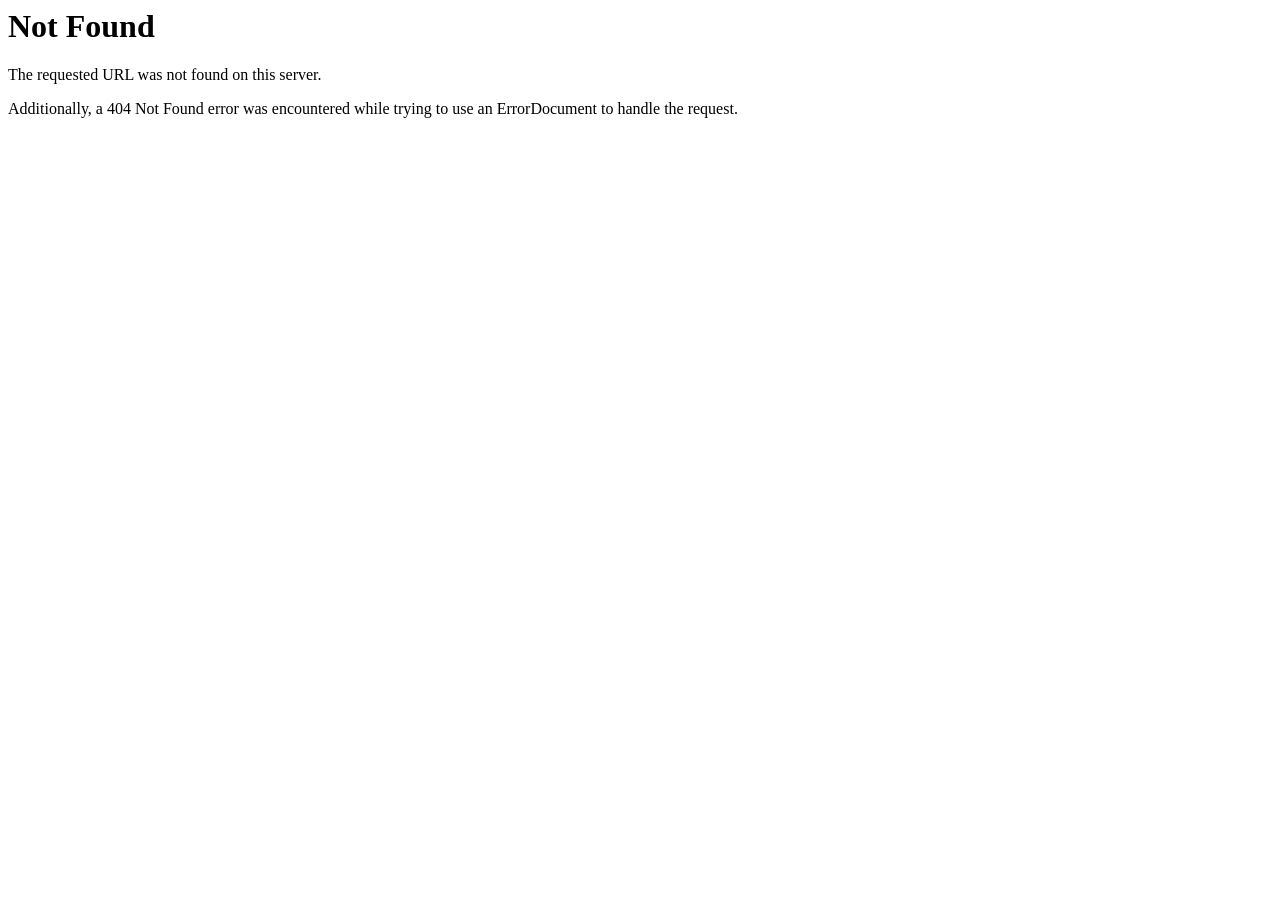
<file: css/vendor/owl-carousel/AjaxLoader.html>
<!DOCTYPE HTML PUBLIC "-//IETF//DTD HTML 2.0//EN">
<html><head>
<title>404 Not Found</title>
</head><body>
<h1>Not Found</h1>
<p>The requested URL was not found on this server.</p>
<p>Additionally, a 404 Not Found
error was encountered while trying to use an ErrorDocument to handle the request.</p>
</body></html>
</file>
